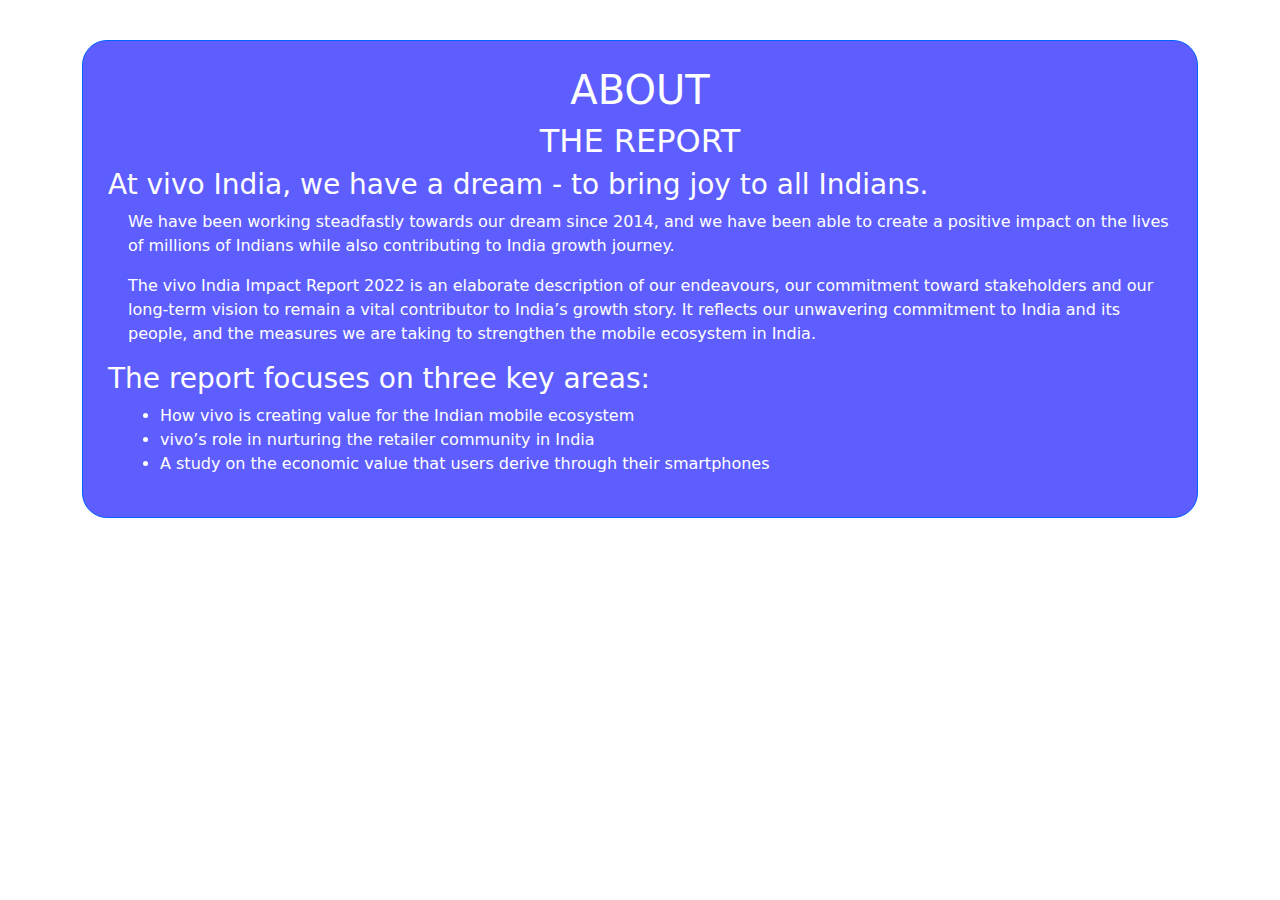
<file: about.html>
<!DOCTYPE html>
<html lang="en">
  <head>
    <meta charset="UTF-8" />
    <meta name="viewport" content="width=device-width, initial-scale=1.0" />
    <title>About Vivo India</title>
    <link rel="stylesheet" href="css/bootstrap.min.css" />
    <link rel="stylesheet" href="about.css" />
  </head>
  <body>
    <div class="container">
      <div class="aboutin">
        <h1 class="text-center">ABOUT</h1>
        <h2 class="text-center">THE REPORT</h2>
        <h3>At vivo India, we have a dream - to bring joy to all Indians.</h3>
        <p>
          We have been working steadfastly towards our dream since 2014, and we
          have been able to create a positive impact on the lives of millions of
          Indians while also contributing to India growth journey.
        </p>
        <p>
          The vivo India Impact Report 2022 is an elaborate description of our
          endeavours, our commitment toward stakeholders and our long-term
          vision to remain a vital contributor to India’s growth story. It
          reflects our unwavering commitment to India and its people, and the
          measures we are taking to strengthen the mobile ecosystem in India.
        </p>
        <h3>The report focuses on three key areas:</h3>
        <ul>
          <li>How vivo is creating value for the Indian mobile ecosystem</li>
          <li>vivo’s role in nurturing the retailer community in India</li>
          <li>
            A study on the economic value that users derive through their
            smartphones
          </li>
        </ul>
      </div>
    </div>

    <script src="js/bootstrap.min.js"></script>
  </body>
</html>
</file>
<file: about.css>
.aboutin {
  border: 1px solid rgb(0, 98, 255);
  background-color: rgba(0, 0, 255, 0.631);
  border-radius: 25px;
  color: white;
  padding: 25px;
  margin-top: 40px;
}
ul,
p {
  margin-left: 20px;
}
</file>
